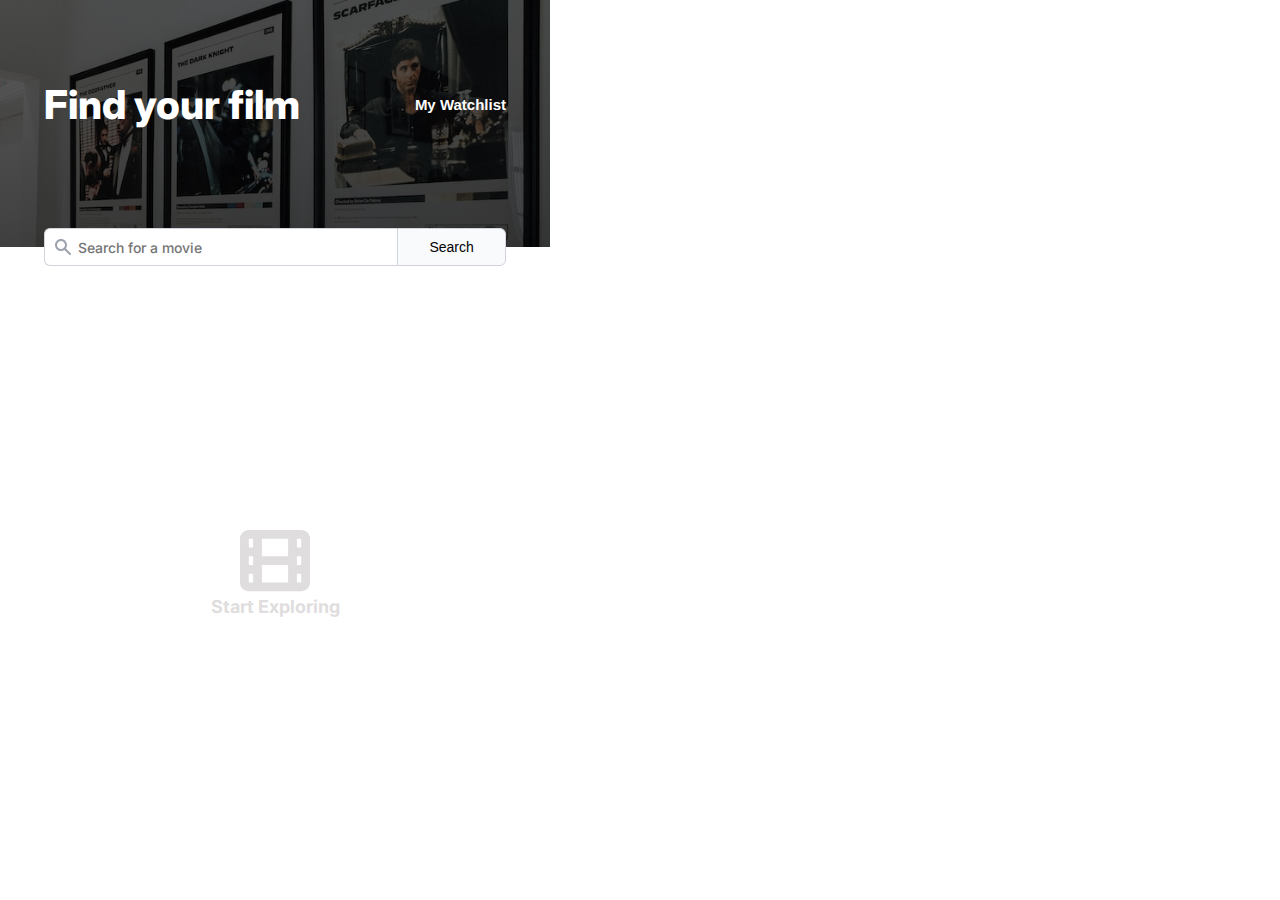
<file: index.html>
<!DOCTYPE html>
<html lang="en">
<head>

    <meta charset="UTF-8">
    <meta http-equiv="X-UA-Compatible" content="IE=edge">
    <meta name="viewport" content="width=device-width, initial-scale=1.0">
    <title>Movies</title>
    <link rel="stylesheet" href="index.css">
    <link rel="preconnect" href="https://fonts.googleapis.com">
    <link rel="preconnect" href="https://fonts.gstatic.com" crossorigin>
    <link href="https://fonts.googleapis.com/css2?family=Inter:wght@400;500;700;800&display=swap" rel="stylesheet">

</head>

<body>
    <main>
        <header>
            <div class="title">
                <h1>Find your film</h1>
                <button><a href="watchlist.html">My Watchlist</a></button>
            </div>
            <form>
                <img src="images/Icon.svg" alt="">
                <input type="text" placeholder="Search for a movie">
                <button>Search</button>
            </form>
        </header>
        <section>
            <div class="explore">
                <img src="images/IconExplore.svg" alt="">
                <p>Start Exploring</p>
            </div>
        </section>

    </main>

</body>

<script src="index.js"></script>

</html>
</file>
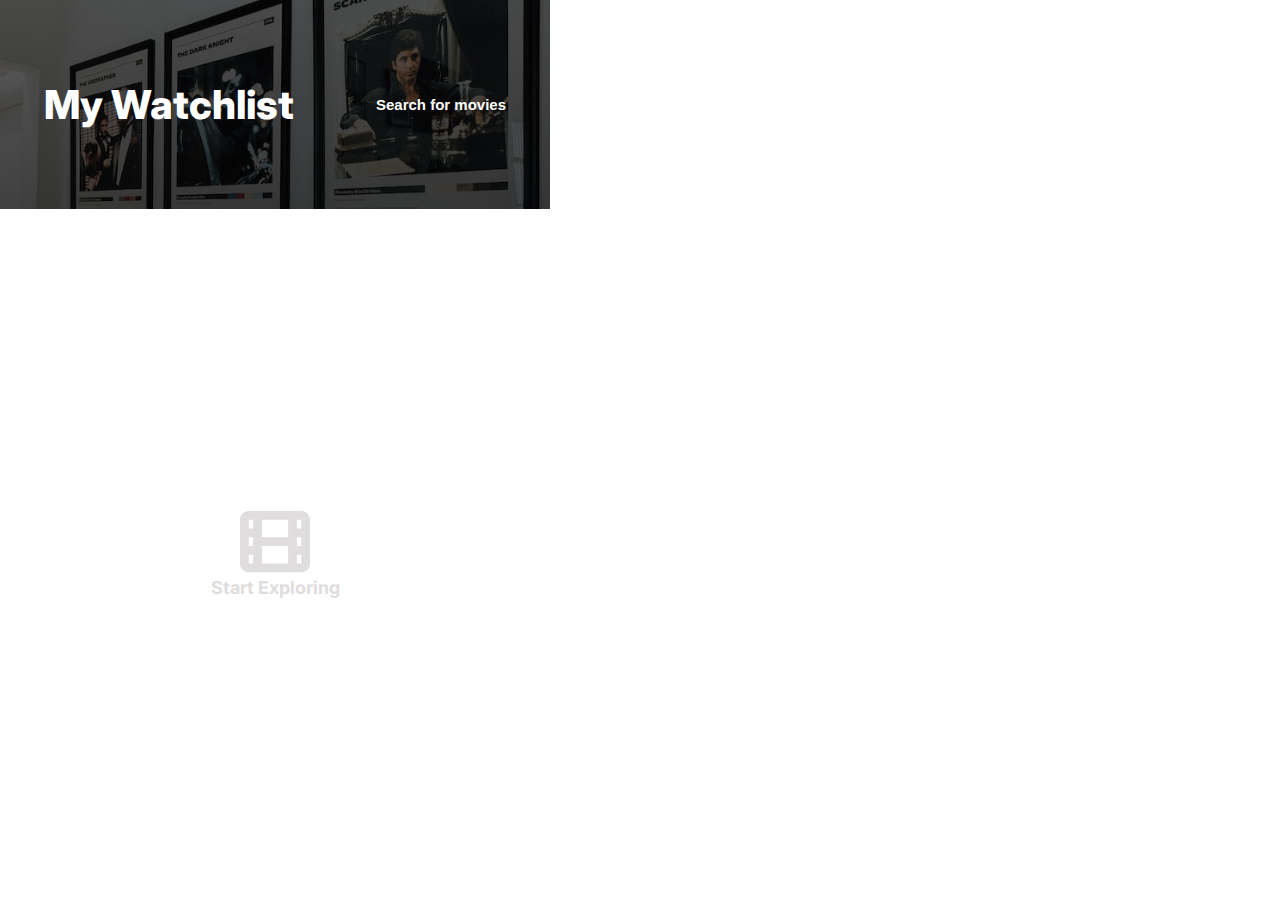
<file: watchlist.html>
<!DOCTYPE html>
<html lang="en">
<head>
    <meta charset="UTF-8">
    <meta http-equiv="X-UA-Compatible" content="IE=edge">
    <meta name="viewport" content="width=device-width, initial-scale=1.0">
    <title>Watchlist</title>
    <link rel="stylesheet" href="index.css">
    <link rel="preconnect" href="https://fonts.googleapis.com">
    <link rel="preconnect" href="https://fonts.gstatic.com" crossorigin>
    <link href="https://fonts.googleapis.com/css2?family=Inter:wght@400;500;700;800&display=swap" rel="stylesheet">
</head>
<body>
    <main>
        <header>
            <div class="title">
                <h1>My Watchlist</h1>
                <button><a href="index.html">Search for movies</a></button>
            </div>
        </header>
        <section>
            <div class="explore">
                <img src="images/IconExplore.svg" alt="">
                <p>Start Exploring</p>
            </div>
        </section>

    </main>
</body>
<script src="index.js"></script>
</html>
</file>
<file: index.css>
/* Reset Styles */
*, *::after , *::before{
    margin: 0;
    padding: 0;
    box-sizing: border-box;
}

html{
    font-size: 62.5%;
}

body{
    font-family: 'Inter', sans-serif;
}

main{
    width: 550px;
    height: 100vh;
    display: grid;
    grid-auto-rows: max-content auto;
    
}

header {
    display: grid;
    padding: 0 8%;
    background-image: linear-gradient(180deg, rgba(0,0,0,0.6166841736694677) 2%, rgba(0,0,0,0.7175245098039216) 97%) ,
    url("images/bgimage.jpg");
    background-size: cover;
    background-position: 25% 25%;
}

.title{
    display: flex;
    justify-content: space-between;
    align-items: center;
    color: #fff;
}

.title h1 {
    font-size: 4rem;
    font-weight: 800;
    margin: 2em 0;
}

.title button {
    background-color: transparent;
    border: none;
}

.title a{
    color: #fff;
    text-decoration: none;
    font-size: 1.5rem;
    font-weight: 700;
    font-family: inherit;
}

form{
    display: flex;
    position: relative;
    top: 50%;
}

form img {
    flex-basis: min-content;
    padding-left: 1em;
    background-color: #fff;
    border: 1px solid #D1D5DB;
    border-right: none;
    border-top-left-radius: 6px;
    border-bottom-left-radius: 6px;
}

form input{
    font-size: 1.4rem;
    font-family: 'Inter' , sans-serif;
    color: #6B7280;
    font-weight: 500;
    flex-basis: 75%;
    height: 3.8rem;
    border: none;
    border: 1px solid #D1D5DB;
    border-left-style: none;
    border-right-style: none;
    padding-left: .5em;
}

form input::placeholder{
    font-size: 1.4rem;
    font-family: 'Inter', sans-serif;
    font-weight: 500;
}

form input:focus-visible{
    outline: none;
}

form button{
    flex-basis: 25%;
    font-size: 1.4rem;
    font-weight: 500;
    background-color: #F9FAFB;
    border-radius: 0px;
    border: 1px solid #D1D5DB;
    border-top-right-radius: 6px;
    border-bottom-right-radius: 6px;
}

section{
    display: grid;
    padding: 8%;
    align-items: center;
    justify-items: center;
}

.explore{
    font-size: 1.8rem;
    font-weight: 700;
    color: #dfdddd;
    text-align: center;
}

.item{
    align-self: flex-start;
    display: grid;
    grid-auto-flow: column;
    grid-auto-columns: min-content auto;
    align-items: center;
    padding: 2em 0;
    border-bottom: 2px solid #e5e7eb;
}

.item img{

}

.item div:nth-of-type(2){
    padding-left: 2.5em;
    
}

.movie{
    display: flex;
    flex-wrap: wrap;
    font-size: 1.2rem;
    align-items: center;
    justify-content: space-between;
    width: 90%;
}


.movie p:nth-child(1){
    font-size: 2rem;
    font-weight: 500;
    flex-basis: max-content;
    
}


.movie p:nth-child(2){
    flex-basis: 50%;
    align-self: flex-start;
    display: flex;
}

.movie p:nth-child(2) span{
    margin-left: .5em;
}

.movie p:nth-child(3){
    font-weight: 500;
   
}


.movie p:nth-child(4){
    font-weight: 500;
}

.movie button{
    align-self: center;
    background-color: transparent;
    border: none;
    display: flex;
    align-items: center;
    font-size: 1.2rem;
    font-family: 'Inter', sans-serif;
    font-weight: 500;

}

.movie button img{
    width: 20px;
    border-radius: 50%;
    margin-right: .5em;
}

.plot{
    font-size: 1.6rem;
    color: #6B7280;
    margin-top: .5em;

}
</file>
